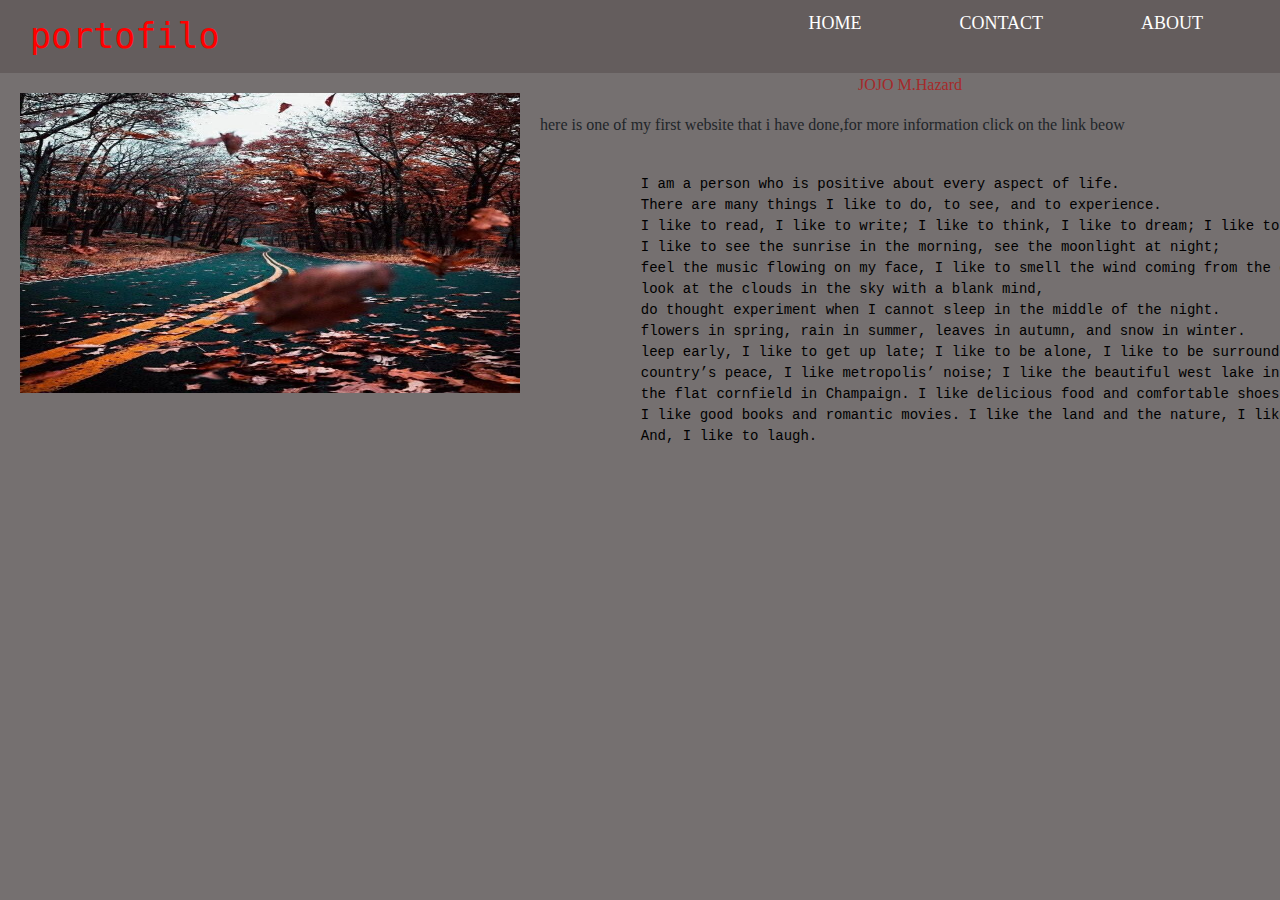
<file: Html/johnny.html>
<!DOCTYPE html>
<html lang="en">
<head>
    <meta charset="UTF-8">
    <meta http-equiv="X-UA-Compatible" content="IE=edge">
    <meta name="viewport" content="width=device-width, initial-scale=1.0">
    <title>Document</title>
    <link rel="stylesheet" href="/css/bootstrap.min.css">
    <link rel="stylesheet" href="/css/style.css">
</head>
<body>
    <div>
        <nav>
         
           <label class="logo"> portofilo </label>
          <ul class="jojo">
            <li><a href="#">home</a></li>
            <li><a href="/Html/contact.html">contact</a></a></li>
            <li><a href="/Html/about.html">About</a></li>
          </ul>
        
        
        </nav>
    
                    <img src="/image/cayseypetty.jpeg" alt="nature">
                 <p class="home">JOJO M.Hazard</p>
                 <p>here is one of my first website that i have done,for more information click on the link beow</p> 
                     
        <pre class="hen">
            
            I am a person who is positive about every aspect of life. 
            There are many things I like to do, to see, and to experience. 
            I like to read, I like to write; I like to think, I like to dream; I like to talk, I like to listen.
            I like to see the sunrise in the morning, see the moonlight at night; 
            feel the music flowing on my face, I like to smell the wind coming from the ocean. 
            look at the clouds in the sky with a blank mind, 
            do thought experiment when I cannot sleep in the middle of the night. 
            flowers in spring, rain in summer, leaves in autumn, and snow in winter. 
            leep early, I like to get up late; I like to be alone, I like to be surrounded by people. 
            country’s peace, I like metropolis’ noise; I like the beautiful west lake in Hangzhou, 
            the flat cornfield in Champaign. I like delicious food and comfortable shoes;
            I like good books and romantic movies. I like the land and the nature, I like people. 
            And, I like to laugh.
        </pre>
            
    </div>
    
    
    
</body>
</html>
</file>
<file: css/style.css>
*{
    padding: 0%;
    margin: 0%;
}


body{
    font-family: fantasy;
    background-color:rgb(117, 112, 112);
}
nav{
    height: 10%;
    width: 100%;
    background-color:rgba(20, 1, 1, 0.164);
}
.logo{
    margin: 10px;
    padding-left: 20px;
    font-size: 35px;
    font-family: monospace;
    color:red;
    left: 6px;
}
.jojo{
    float: right;
    margin:0%;
}
li{
    display: inline-block;
    margin:10px;
    padding-right: 60px;
    align-self: center;
}
a{
    color:white;
    font-size: 18px;
    text-transform: uppercase;
    padding: 7px;
    border-radius: 3px;  
}
img{
    width: 500px;
    height: 300px;
    margin: 20px;
    float: inline-start;
}
.about{
    text-align: center;
}
.home{
    text-align: center;
    color: brown;
}
.contact{
    text-decoration-line: underline;
    color: #345623;
    text-transform: uppercase;
}
.hen{
    color:black;
}
</file>
